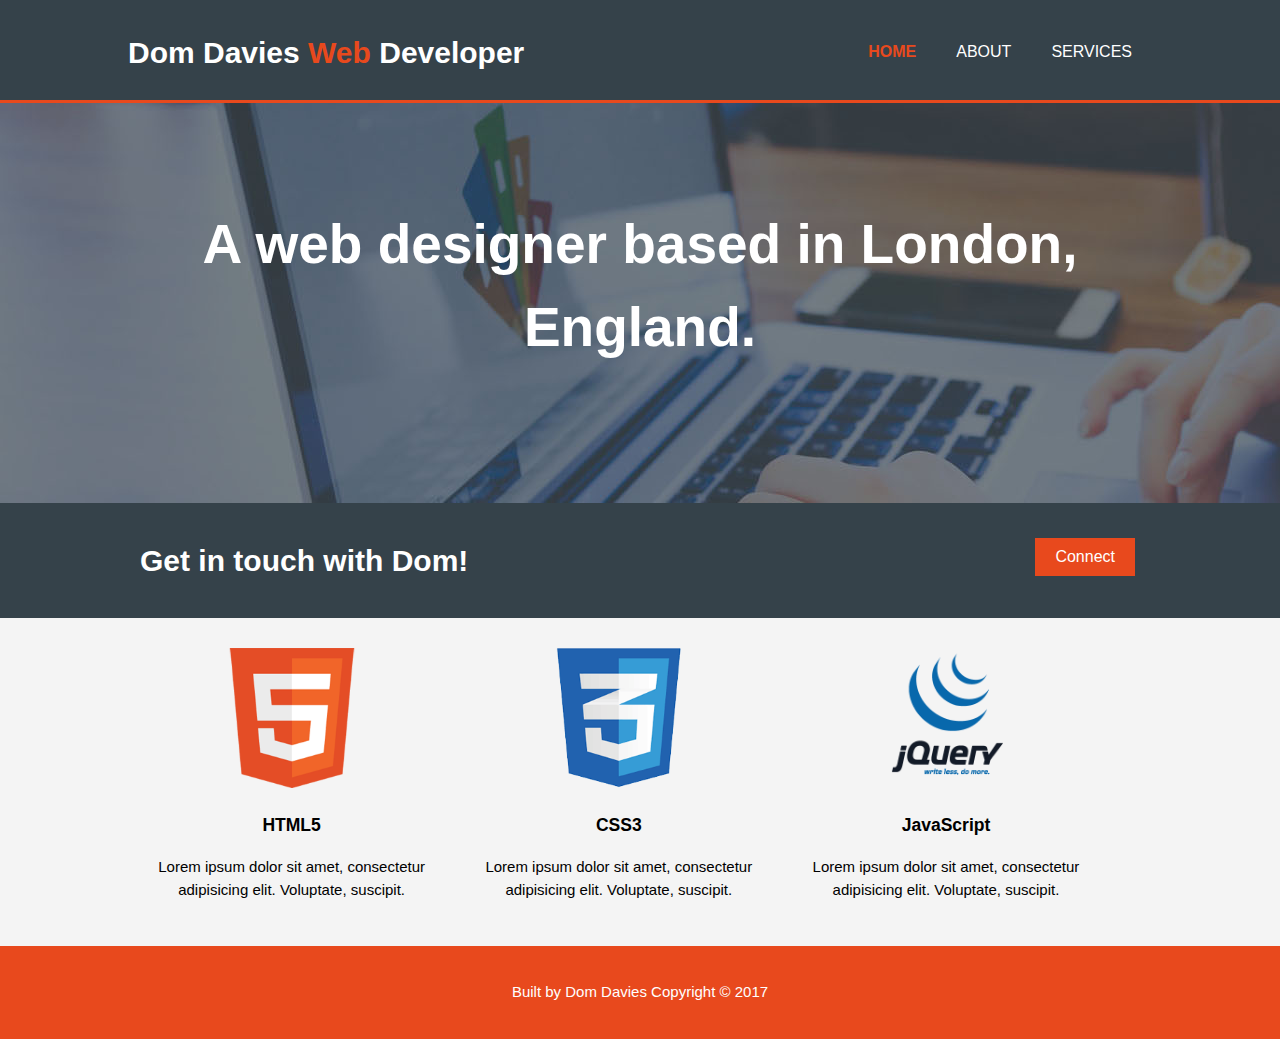
<file: index.html>
<!DOCTYPE html>
<html>
<head>
	<meta charset="UTF-8">
	<meta name="viewport" content="width=device-width,initial-scale=1">
		<title>Dom Davies | Web Developer</title>
	<meta name="author" content="name">
	<meta name="description" content="description here">
	<meta name="keywords" content="keywords,here">
	<link rel="stylesheet" href="/css/style.css" type="text/css">
</head>
<body>
	<header>
		<div class="container">
			<div id="branding">
				<h1>Dom Davies <span class="highlight">Web</span> Developer</h1>
			</div><!-- End Branding -->
			<nav>
				<ul>
					<li class="current"><a href="index.html">Home</a></li>
					<li><a href="about.html">About</a></li>
					<li><a href="services.html">Services</a></li>
				</ul>
			</nav>
		</div><!-- End Header Container -->
	</header>
	
	<section id="showcase">
		<div class="container">
			<h1>A web designer based in London, England.</h1>
<!--			<p>I build websites that look great and gets real results.</p>-->
		</div><!-- End Showcase Container -->
	</section><!--  End Showcase Section-->
	
	<section id="cta">
		<div class="container">
			<h1>Get in touch with Dom!</h1>
			<button type="submit" class="btn-1">Connect</button>
		</div><!-- End CTA Container -->
	</section><!-- End Section CTA -->
	
	<section id="boxes">
		<div class="container">
			<div class="box">
				<img src="img/logo_html.png" alt="html5 logo">
				<h3>HTML5</h3>
				<p>Lorem ipsum dolor sit amet, consectetur adipisicing elit. Voluptate, suscipit.</p>
			</div>
			<div class="box">
				<img src="img/logo_css.png" alt="css logo">
				<h3>CSS3</h3>
				<p>Lorem ipsum dolor sit amet, consectetur adipisicing elit. Voluptate, suscipit.</p>
			</div>
			<div class="box">
				<img src="img/logo_jquery.png" alt="jquery logo">
				<h3>JavaScript</h3>
				<p>Lorem ipsum dolor sit amet, consectetur adipisicing elit. Voluptate, suscipit.</p>
			</div>
		</div><!-- End Boxes Container -->
	</section><!-- End Boxes Section -->
	<footer>	
		<p>Built by Dom Davies Copyright &copy; 2017</p>
	</footer>
	
</body>
</html>
</file>
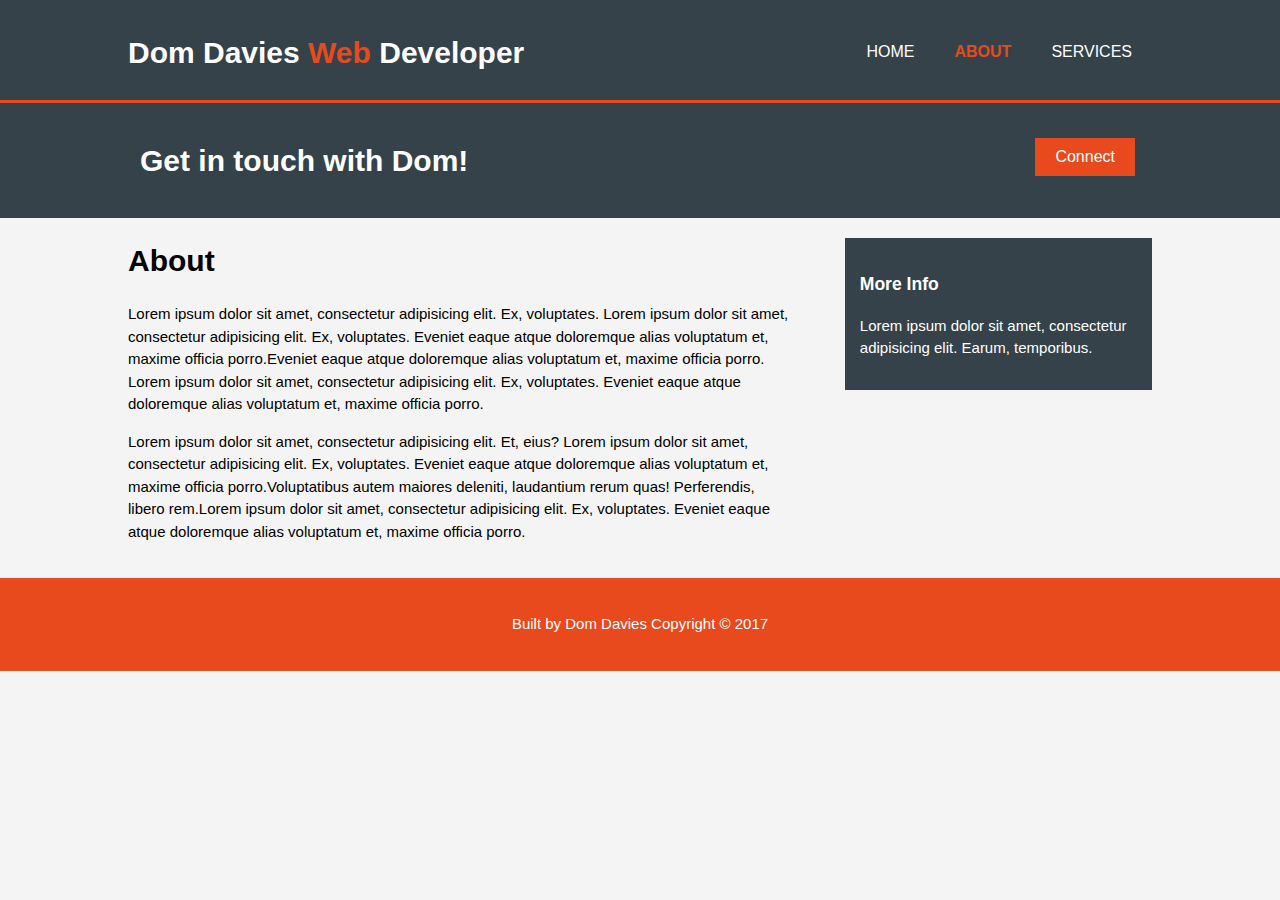
<file: about.html>
<!DOCTYPE html>
<html>
<head>
	<meta charset="UTF-8">
	<meta name="viewport" content="width=device-width,initial-scale=1">
		<title>Dom Davies | About</title>
	<meta name="author" content="name">
	<meta name="description" content="description here">
	<meta name="keywords" content="keywords,here">
	<link rel="stylesheet" href="/css/style.css" type="text/css">
</head>
<body>
	<header>
		<div class="container">
			<div id="branding">
				<h1>Dom Davies <span class="highlight">Web</span> Developer</h1>
			</div><!-- End Branding -->
			<nav>
				<ul>
					<li><a href="index.html">Home</a></li>
					<li class="current"><a href="about.html">About</a></li>
					<li><a href="services.html">Services</a></li>
				</ul>
			</nav>
		</div><!-- End Header Container -->
	</header>
	
	<section id="cta">
		<div class="container">
			<h1>Get in touch with Dom!</h1>
			<button type="submit" class="btn-1">Connect</button>
		</div><!-- End CTA Container -->
	</section><!-- End Section CTA -->
	
	<section id="main">
		<div class="container">
			<article id="main-col">
				<h1 class="page-title">About</h1>
				<p>Lorem ipsum dolor sit amet, consectetur adipisicing elit. Ex, voluptates. Lorem ipsum dolor sit amet, consectetur adipisicing elit. Ex, voluptates. Eveniet eaque atque doloremque alias voluptatum et, maxime officia porro.Eveniet eaque atque doloremque alias voluptatum et, maxime officia porro. Lorem ipsum dolor sit amet, consectetur adipisicing elit. Ex, voluptates. Eveniet eaque atque doloremque alias voluptatum et, maxime officia porro.</p>
				<p>Lorem ipsum dolor sit amet, consectetur adipisicing elit. Et, eius? Lorem ipsum dolor sit amet, consectetur adipisicing elit. Ex, voluptates. Eveniet eaque atque doloremque alias voluptatum et, maxime officia porro.Voluptatibus autem maiores deleniti, laudantium rerum quas! Perferendis, libero rem.Lorem ipsum dolor sit amet, consectetur adipisicing elit. Ex, voluptates. Eveniet eaque atque doloremque alias voluptatum et, maxime officia porro.</p>
			</article>
			
			<aside id="sidebar">
				<div class="dark">
					<h3>More Info</h3>
					<p>Lorem ipsum dolor sit amet, consectetur adipisicing elit. Earum, temporibus.</p>
				</div><!-- End dark -->				
			</aside><!--  End sidebar -->
		</div><!-- End Container -->
	</section><!-- End Main Section -->
	
	<footer>	
		<p>Built by Dom Davies Copyright &copy; 2017</p>
	</footer>
	
</body>
</html>
</file>
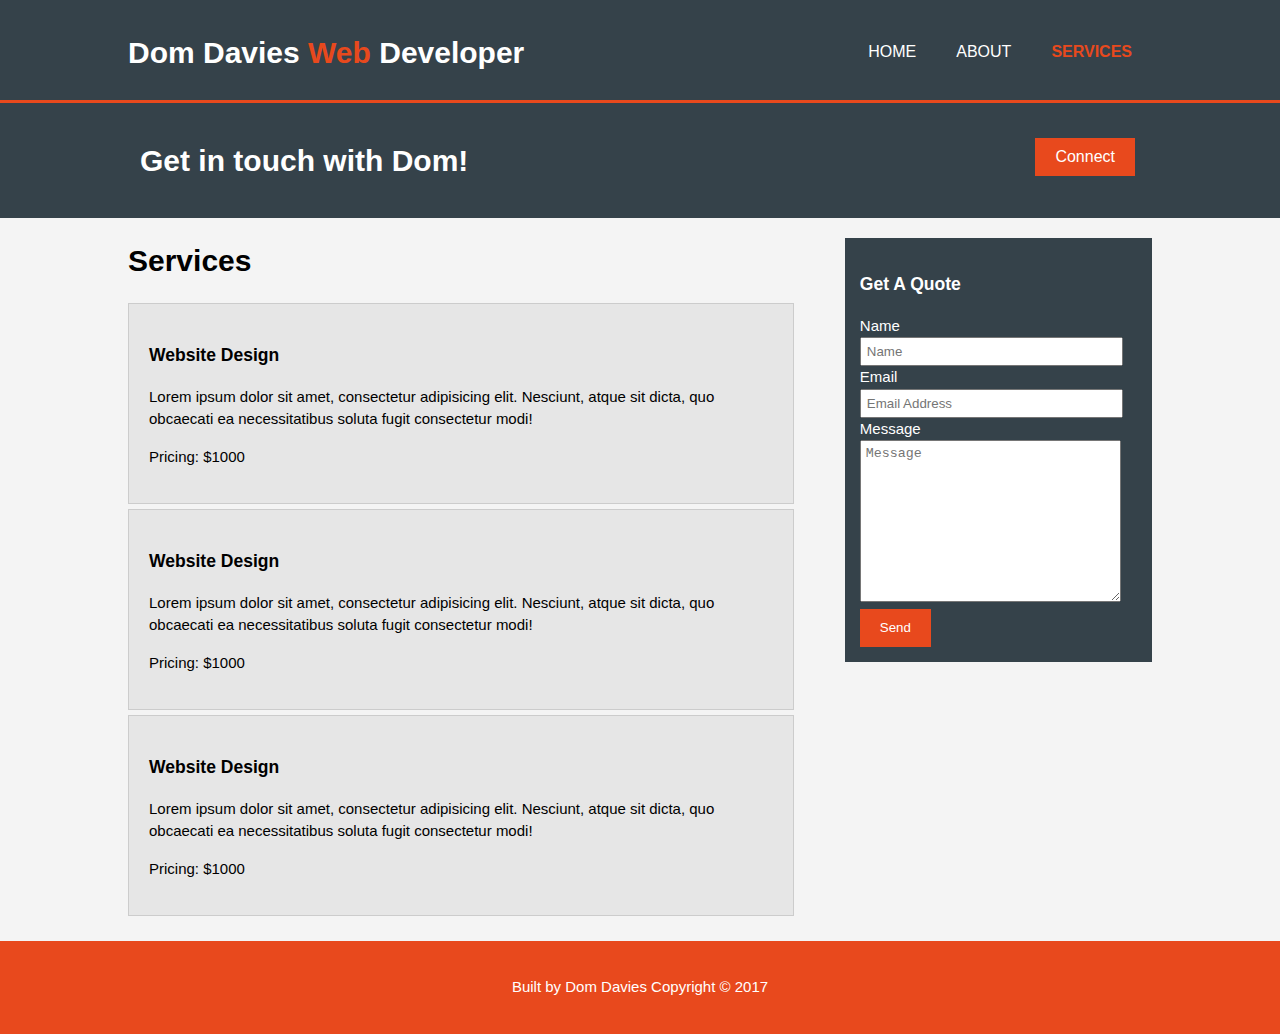
<file: services.html>
<!DOCTYPE html>
<html>
<head>
	<meta charset="UTF-8">
	<meta name="viewport" content="width=device-width,initial-scale=1">
		<title>Dom Davies | Services</title>
	<meta name="author" content="name">
	<meta name="description" content="description here">
	<meta name="keywords" content="keywords,here">
	<link rel="stylesheet" href="/css/style.css" type="text/css">
</head>
<body>
	<header>
		<div class="container">
			<div id="branding">
				<h1>Dom Davies <span class="highlight">Web</span> Developer</h1>
			</div><!-- End Branding -->
			<nav>
				<ul>
					<li><a href="index.html">Home</a></li>
					<li><a href="about.html">About</a></li>
					<li class="current"><a href="services.html">Services</a></li>
				</ul>
			</nav>
		</div><!-- End Header Container -->
	</header>
	
	<section id="cta">
		<div class="container">
			<h1>Get in touch with Dom!</h1>
			<button type="submit" class="btn-1">Connect</button>
		</div><!-- End CTA Container -->
	</section><!-- End Section CTA -->
	
	<section id="main">
		<div class="container">
			<article id="main-col">
				<h1 class="page-title">Services</h1>
				<ul id="services">
					<li>
						<h3>Website Design</h3>
						<p>Lorem ipsum dolor sit amet, consectetur adipisicing elit. Nesciunt, atque sit dicta, quo obcaecati ea necessitatibus soluta fugit consectetur modi!</p>
						<p>Pricing: $1000</p>
					</li>
					<li>
						<h3>Website Design</h3>
						<p>Lorem ipsum dolor sit amet, consectetur adipisicing elit. Nesciunt, atque sit dicta, quo obcaecati ea necessitatibus soluta fugit consectetur modi!</p>
						<p>Pricing: $1000</p>
					</li>
					<li>
						<h3>Website Design</h3>
						<p>Lorem ipsum dolor sit amet, consectetur adipisicing elit. Nesciunt, atque sit dicta, quo obcaecati ea necessitatibus soluta fugit consectetur modi!</p>
						<p>Pricing: $1000</p>
					</li>
				</ul>
			</article>
			
			<aside id="sidebar">
				<div class="dark">
					<h3>Get A Quote</h3>
					<form class="quote">
						<div>
							<label>Name</label><br>
							<input type="text" placeholder="Name">
						</div>
						<div>
							<label>Email</label><br>
							<input type="email" placeholder="Email Address">
						</div>
						<div>
							<label>Message</label><br>
							<textarea name="" id="" cols="30" rows="10" placeholder="Message"></textarea>
						</div>
						<button class="btn-1" type="submit">Send</button>
					</form>
				</div><!-- End dark -->				
			</aside><!--  End sidebar -->
		</div><!-- End Container -->
	</section><!-- End Main Section -->
	
	<footer>	
		<p>Built by Dom Davies Copyright &copy; 2017</p>
	</footer>
	
</body>
</html>
</file>
<file: css/style.css>
body {
	font: 15px/1.5 Arial, Helvetica, sans-serif;
	padding: 0;
	margin: 0;
	background-color: #f4f4f4;
}

/* Global */

ul {
	margin: 0;
	padding: 0;
}

.container {
	width: 80%;
	margin: auto;
	overflow: hidden;
}

.btn-1 {
	height: 38px;
	background: #e8491d;
	border: 0;
	padding: 0 20px;
	color: #ffffff;
}

.dark {
	padding: 15px;
	background: #35424a;
	color: #ffffff;
	margin-top: 10px;
	margin-bottom: 10px;
}

/* Header */

header {
	background: #35424a;
	color: #ffffff;
	padding-top: 30px;
	min-height: 70px;
	border-bottom: #e8491d 3px solid;
}

header a {
	color: #ffffff;
	text-decoration: none;
	text-transform: uppercase;
	font-size: 16px;
}

header li {
	float: left;
	display: inline;
	padding: 0 20px;
}

header #branding {
	float: left;
}

header #branding h1 {
	margin: 0;
}

header nav {
	float: right;
	margin-top: 10px;
}

header .highlight,
header .current a {
	color: #e8491d;
	font-weight: bold;
}

header a:hover {
	color: #cccccc;
	font-weight: bold;
}

/* Showcase */

#showcase {
	min-height: 400px;
	background: url('/img/showcase.jpg') no-repeat 0 -400px;
	text-align: center;
	color: #ffffff;
}

#showcase h1 {
	margin-top: 100px;
	font-size: 55px;
	margin-bottom: 10px;
}

#showcase p {
	font-size: 20px;
}

/* CTA Section */

#cta {
	padding: 15px;
	color: #ffffff;
	background: #35424a;
}

#cta h1 {
	float: left;
}

#cta button[type="submit"] {
	float: right;
	margin-top: 20px;
	margin-right: 5px;
	font-size: 16px;
}

/* Boxes */

#boxes {
	margin-top: 20px;
}

#boxes .box {
	float: left;
	text-align: center;
	width: 30%;
	padding: 10px;
}

#boxes .box img {
	width: 140px;
}

/* Sidebar */

aside#sidebar {
	float: right;
	width: 30%;
	margin-top: 10px;
}

article#main-col {
	float: left;
	width: 65%;
}

aside#sidebar .quote input,
aside#sidebar  .quote textarea {
	width: 90%;
	padding: 5px;
}

/* Services */

ul#services li {
	list-style: none;
	padding: 20px;
	border: #cccccc solid 1px;
	margin-bottom: 5px;
	background: #e6e6e6;
}

/* Footer section */

footer {
	padding: 20px;
	margin-top: 20px;
	color: #ffffff;
	background-color: #e8491d;
	text-align: center;
}


/* Media Queries */

@media (max-width: 768px) {
	header #branding,
	header nav,
	header nav li,
	#cta h1,
	#cta button,
	#boxes .box,
	article#main-col,
	aside#sidebar {
		float: none;
		text-align: center;
		width: 100%;
	}
	
	header {
		padding-bottom: 20px;
	}
	
	#showcase h1 {
		margin-top: 40px;
	}
	
	#cta button {
		display: block;
		width: 100%;
	}
}
</file>
